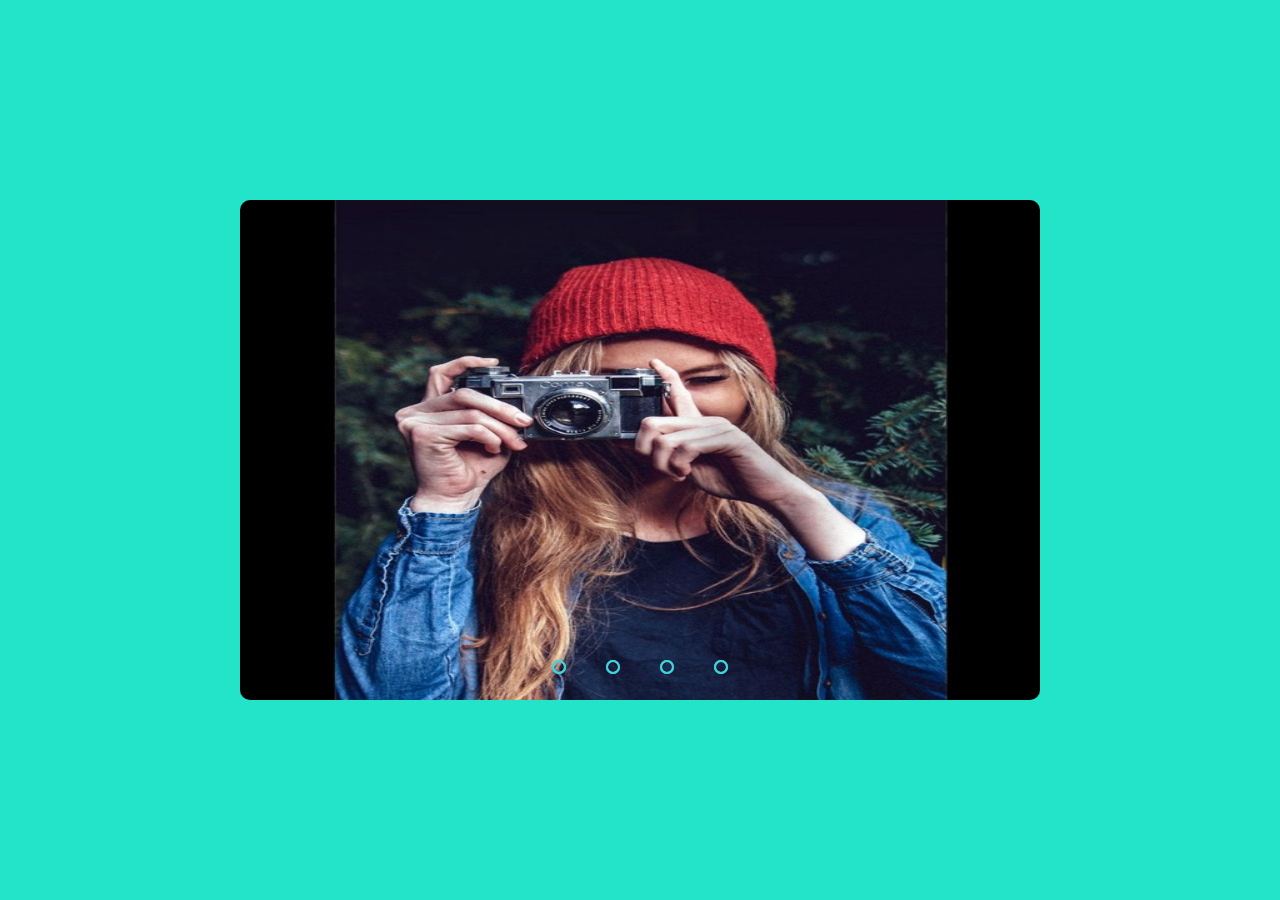
<file: sliders/index.html>
<!DOCTYPE html>
<html lang="en" dir="ltr">
  <head>
    <meta charset="utf-8">
    <title>Image Slider</title>
    <link rel="stylesheet" href="style.css">
  </head>
  <body>

    <!--image slider start-->
    <div class="slider">
      <div class="slides">
        <!--radio buttons start-->
        <input type="radio" name="radio-btn" id="radio1">
        <input type="radio" name="radio-btn" id="radio2">
        <input type="radio" name="radio-btn" id="radio3">
        <input type="radio" name="radio-btn" id="radio4">
        <!--radio buttons end-->
        <!--slide images start-->
        <div class="slide first">
          <img src="./images/image1.jpg.JPG" alt="">
        </div>
        <div class="slide">
          <img src="./images/IMG_3223.JPG" alt="">
        </div>
        <div class="slide">
          <img src="./images/IMG_3224.JPG" alt="">
        </div>
        <div class="slide">
          <img src="./images/IMG_3234.JPG" alt="">
        </div>
        <!--slide images end-->
        <!--automatic navigation start-->
        <div class="navigation-auto">
          <div class="auto-btn1"></div>
          <div class="auto-btn2"></div>
          <div class="auto-btn3"></div>
          <div class="auto-btn4"></div>
        </div>
        <!--automatic navigation end-->
      </div>
      <!--manual navigation start-->
      <div class="navigation-manual">
        <label for="radio1" class="manual-btn"></label>
        <label for="radio2" class="manual-btn"></label>
        <label for="radio3" class="manual-btn"></label>
        <label for="radio4" class="manual-btn"></label>
      </div>
      <!--manual navigation end-->
    </div>
    <!--image slider end-->

    <script type="text/javascript">
    var counter = 1;
    setInterval(function(){
      document.getElementById('radio' + counter).checked = true;
      counter++;
      if(counter > 4){
        counter = 1;
      }
    }, 5000);
    </script>

  </body>
</html>
</file>
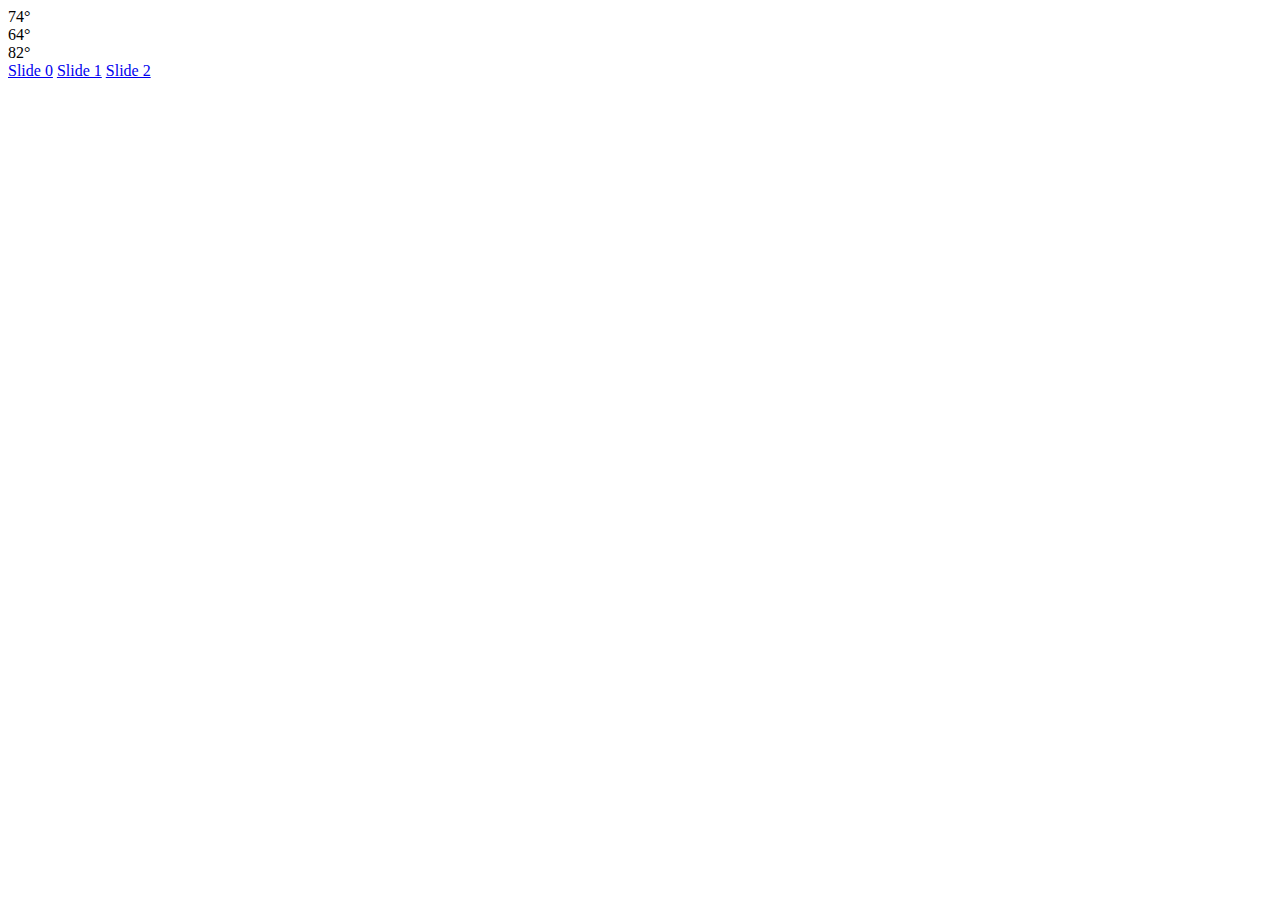
<file: sliders/slider/index.html>
<!DOCTYPE html>
<html lang="en">
<head>
    <meta charset="UTF-8">
    <meta http-equiv="X-UA-Compatible" content="IE=edge">
    <meta name="viewport" content="width=device-width, initial-scale=1.0">
    <title>Document</title>
    <script type="text/javascript">
       $("#slider").on("scroll", function() {
  $(".slides").css({
    "background-position": $(this).scrollLeft()/6-100+ "px 0"
  });  
}); 
var slider = {
  
  el: {
    slider: $("#slider"),
    allSlides: $(".slide")
  },
 
  init: function() {
    // manual scrolling
    this.el.slider.on("scroll", function(event) {
      slider.moveSlidePosition(event);
    });
  },
  
  moveSlidePosition: function(event) {
    // Magic Numbers
    this.el.allSlides.css({
      "background-position": $(event.target).scrollLeft()/6-100+ "px 0"
    });  
  }
  
};

slider.init();
var slider = {
  
  el: {
    slider: $("#slider"),
    allSlides: $(".slide"),
    sliderNav: $(".slider-nav"),
    allNavButtons: $(".slider-nav > a")
  },
  
  timing: 800,
  slideWidth: 300, // could measure this
  
  init: function() {
    // You can either manually scroll...
    this.el.slider.on("scroll", function(event) {
      slider.moveSlidePosition(event);
    });
    // ... or click a thing
    this.el.sliderNav.on("click", "a", function(event) {
      slider.handleNavClick(event, this);
    });
  },
  
  moveSlidePosition: function(event) {
    // Magic Numbers
    this.el.allSlides.css({
      "background-position": $(event.target).scrollLeft()/6-100+ "px 0"
    });  
  },
  
  handleNavClick: function(event, el) {
    // Don't change URL to a hash, remove if you want that
    event.preventDefault();

    // Get "1" from "#slide-1", for example
    var position = $(el).attr("href").split("-").pop();
    
    this.el.slider.animate({
      scrollLeft: position * this.slideWidth
    }, this.timing);
    
    this.changeActiveNav(el);
  },
  
  changeActiveNav: function(el) {
    // Remove active from all links
    this.el.allNavButtons.removeClass("active");
    // Add back to the one that was pressed
    $(el).addClass("active");
  }
  
};

slider.init();
    </script>
</head>
<body>
    <div class="slider" id="slider">
        <div class="holder">
          <div class="slide" id="slide-0"><span class="temp">74°</span></div>
          <div class="slide" id="slide-1"><span class="temp">64°</span></div>
          <div class="slide" id="slide-2"><span class="temp">82°</span></div>
        </div>
        <nav class="slider-nav">
            <a href="#slide-0" class="active">Slide 0</a> 
            <a href="#slide-1">Slide 1</a> 
            <a href="#slide-2">Slide 2</a> 
          </nav>
      </div>
</body>
</html>
</file>
<file: sliders/style.css>
body{
    margin: 0;
    padding: 0;
    height: 100vh;
    display: flex;
    justify-content: center;
    align-items: center;
    background: #23E3C9;
  }
  
  .slider{
    width: 800px;
    height: 500px;
    border-radius: 10px;
    overflow: hidden;
  }
  
  .slides{
    width: 500%;
    height: 500px;
    display: flex;
  }
  
  .slides input{
    display: none;
  }
  
  .slide{
    width: 20%;
    transition: 2s;
  }
  
  .slide img{
    width: 800px;
    height: 500px;
  }
  
  /*css for manual slide navigation*/

  .navigation-manual{
    position: absolute;
    width: 800px;
    margin-top: -40px;
    display: flex;
    justify-content: center;
  }
  
  .manual-btn{
    border: 2px solid #40D3DC;
    padding: 5px;
    border-radius: 10px;
    cursor: pointer;
    transition: 1s;
  }
  
  .manual-btn:not(:last-child){
    margin-right: 40px;
  }
  
  .manual-btn:hover{
    background: #40D3DC;
  }
  
  #radio1:checked ~ .first{
    margin-left: 0;
  }
  
  #radio2:checked ~ .first{
    margin-left: -20%;
  }
  
  #radio3:checked ~ .first{
    margin-left: -40%;
  }
  
  #radio4:checked ~ .first{
    margin-left: -60%;
  }
  
  /*css for automatic navigation*/
  
  .navigation-auto{
    position: absolute;
    display: flex;
    width: 800px;
    justify-content: center;
    margin-top: 460px;
  }
  
  .navigation-auto div{
    border: 2px solid #40D3DC;
    padding: 5px;
    border-radius: 10px;
    transition: 1s;
  }
  
  .navigation-auto div:not(:last-child){
    margin-right: 40px;
  }
  
  #radio1:checked ~ .navigation-auto .auto-btn1{
    background: #40D3DC;
  }
  
  #radio2:checked ~ .navigation-auto .auto-btn2{
    background: #40D3DC;
  }
  
  #radio3:checked ~ .navigation-auto .auto-btn3{
    background: #40D3DC;
  }
  
  #radio4:checked ~ .navigation-auto .auto-btn4{
    background: #40D3DC;
  }
</file>
